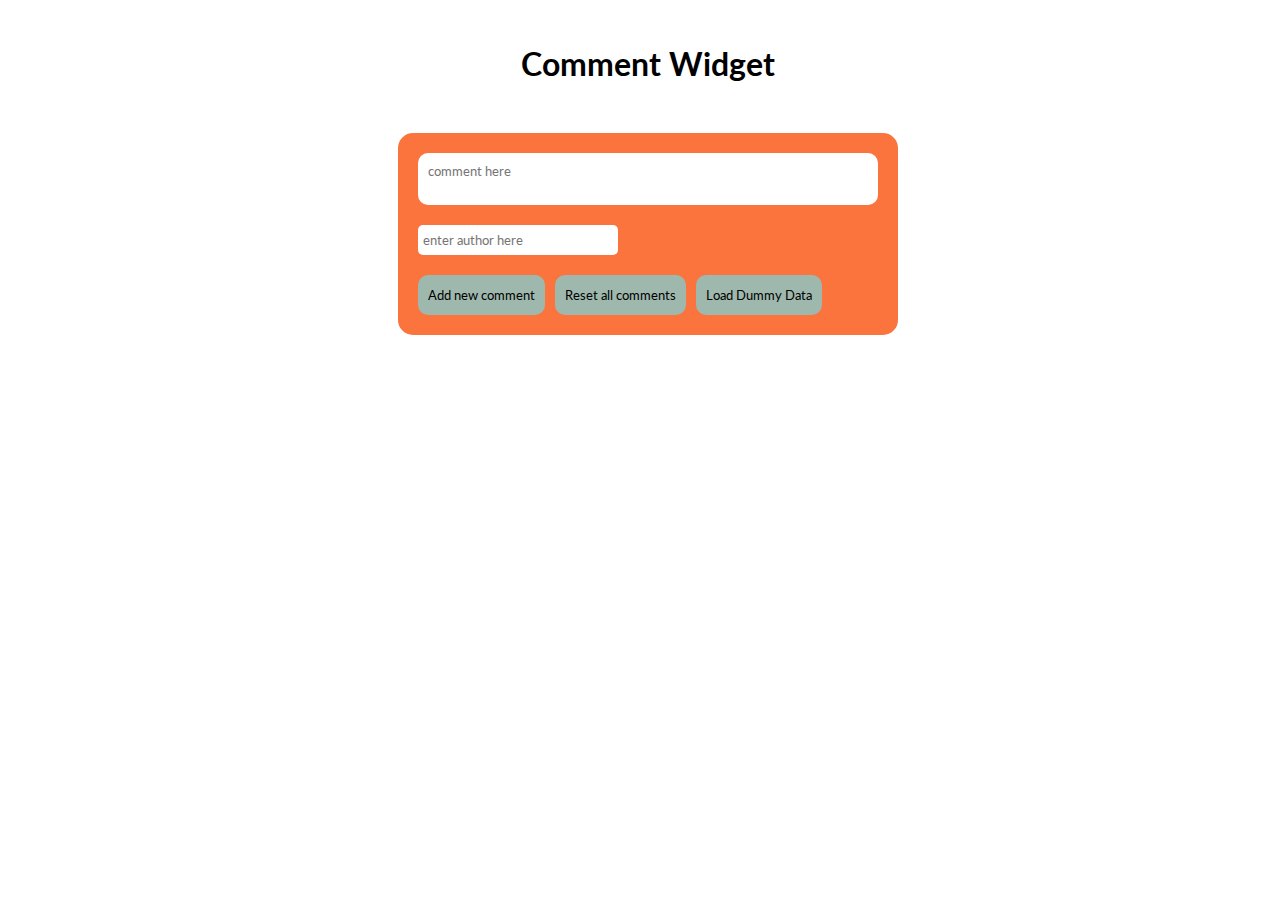
<file: CommentWidget/index.html>
<!DOCTYPE html>
<html lang="en">
<head>
    <meta charset="UTF-8"/>
    <meta name="viewport" content="width=device-width, initial-scale=1.0"/>
    <meta http-equiv="X-UA-Compatible" content="ie=edge"/>
    <link rel="stylesheet" href="index.css"/>
    <link rel="preconnect" href="https://fonts.gstatic.com">
    <link href="https://fonts.googleapis.com/css2?family=Lato&display=swap" rel="stylesheet">
    <title>Comment Widget</title>
</head>
<body>
<div id="app">
    <h1 class="heading">Comment Widget</h1>
    <div class="form-section">
        <form id="add-comment-form" class="comment-input-form">
            <div class="comment-input-section">
                <textarea id="comment-input" class="comment-input-field" placeholder="comment here" rows="2" cols="50"></textarea>
                <input id="author-input" placeholder="enter author here" type="text"/>
            </div>
            <div class="comment-form-cta">
                <button onclick="ViewController.addNewComment()" class="primary-btn">Add new comment</button>
                <button onclick="commentsFactory.setComments([])" class="primary-btn comment-reset-btn">Reset all comments</button>
                <button onclick="commentsFactory.setComments(dummyData)" class="primary-btn">Load Dummy Data</button>
            </div>
        </form>
    </div>
    <div id="comments-section"></div>
</div>
<script src="index.js"></script>
</body>
</html>
</file>
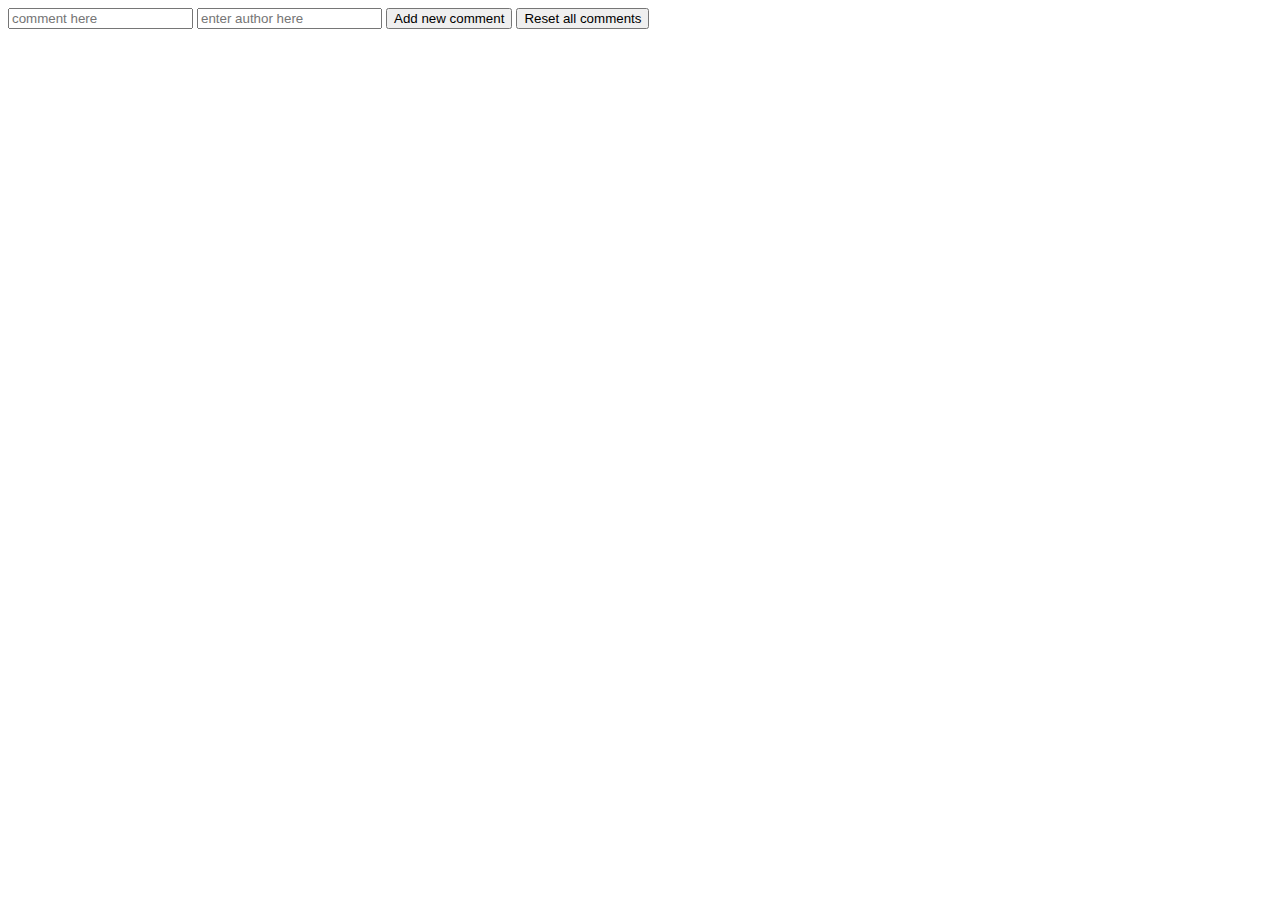
<file: ComponentWidget/index.html>
<!DOCTYPE html>
<html lang="en">
<head>
    <meta charset="UTF-8"/>
    <meta name="viewport" content="width=device-width, initial-scale=1.0"/>
    <meta http-equiv="X-UA-Compatible" content="ie=edge"/>
    <link rel="stylesheet" href="index.css"/>
    <title>Static Template</title>
</head>
<body>
<div id="app">
    <form id="add-comment-form">
        <input id="comment-input" placeholder="comment here" type="text"/>
        <input id="author-input" placeholder="enter author here" type="text"/>
        <button onclick="ViewController.addNewComment()">Add new comment</button>
        <button onclick="commentsFactory.setComments([])">Reset all comments</button>
    </form>

    <div id="comment-display-section"></div>
</div>
<script src="index.js"></script>
</body>
</html>
</file>
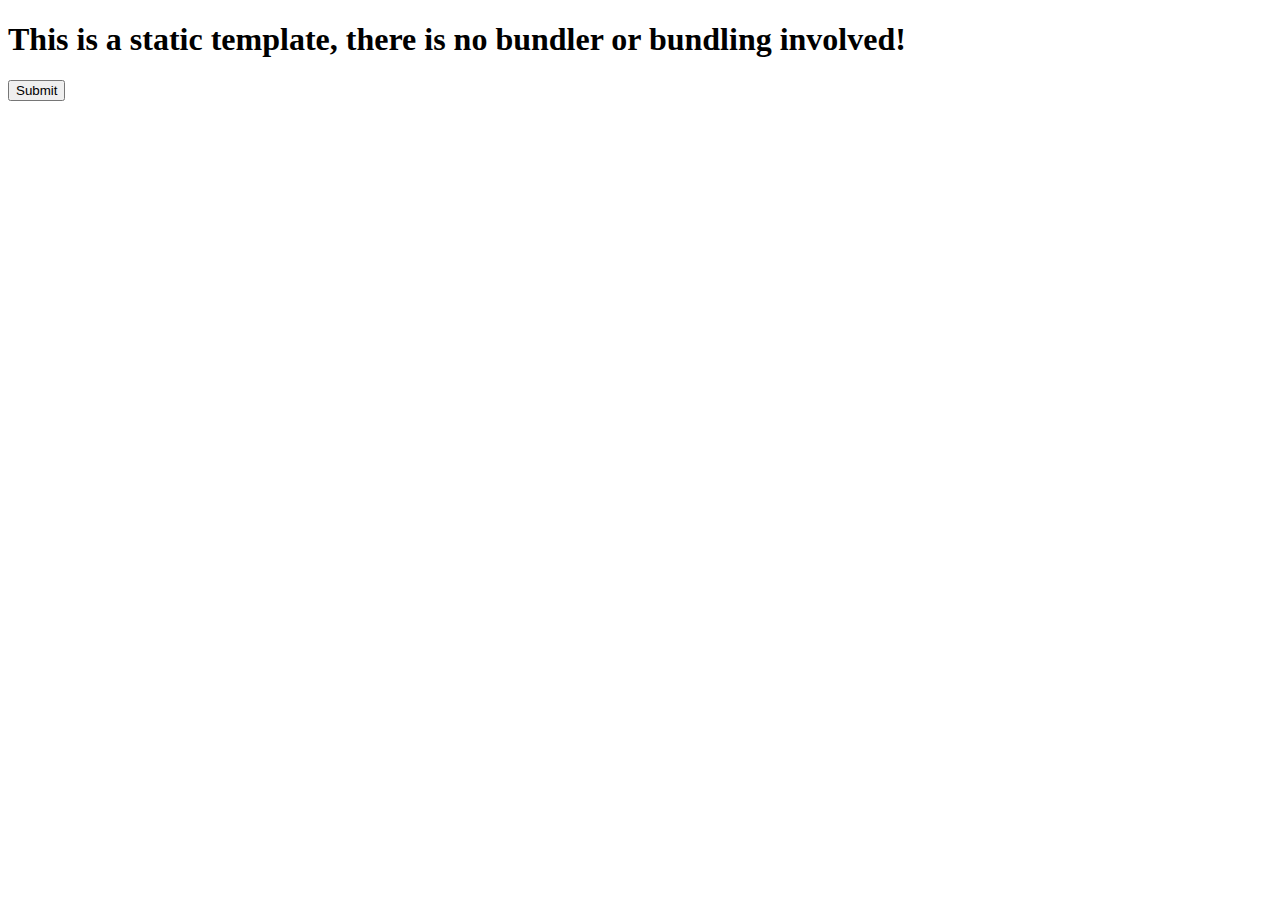
<file: CustomJavascriptEvent/index.html>
<!DOCTYPE html>
<html lang="en">
<head>
    <meta charset="UTF-8" />
    <meta name="viewport" content="width=device-width, initial-scale=1.0" />
    <meta http-equiv="X-UA-Compatible" content="ie=edge" />
    <title>Static Template</title>
</head>
<body>
<h1>
    This is a static template, there is no bundler or bundling involved!
</h1>
<div>
    <button id="submit-btn" onclick="fireCustomEvent()">Submit</button>
    <script>
        let btn = document.getElementById("submit-btn");

        btn.addEventListener("MyOwnEvent", () => {
            console.log("MyOwnEvent got fired!!!");
        });

        function fireCustomEvent() {
            let customEvent = new CustomEvent("MyOwnEvent");
            console.log("hey");
            btn.dispatchEvent(customEvent);
        }
    </script>
</div>
</body>
</html>
</file>
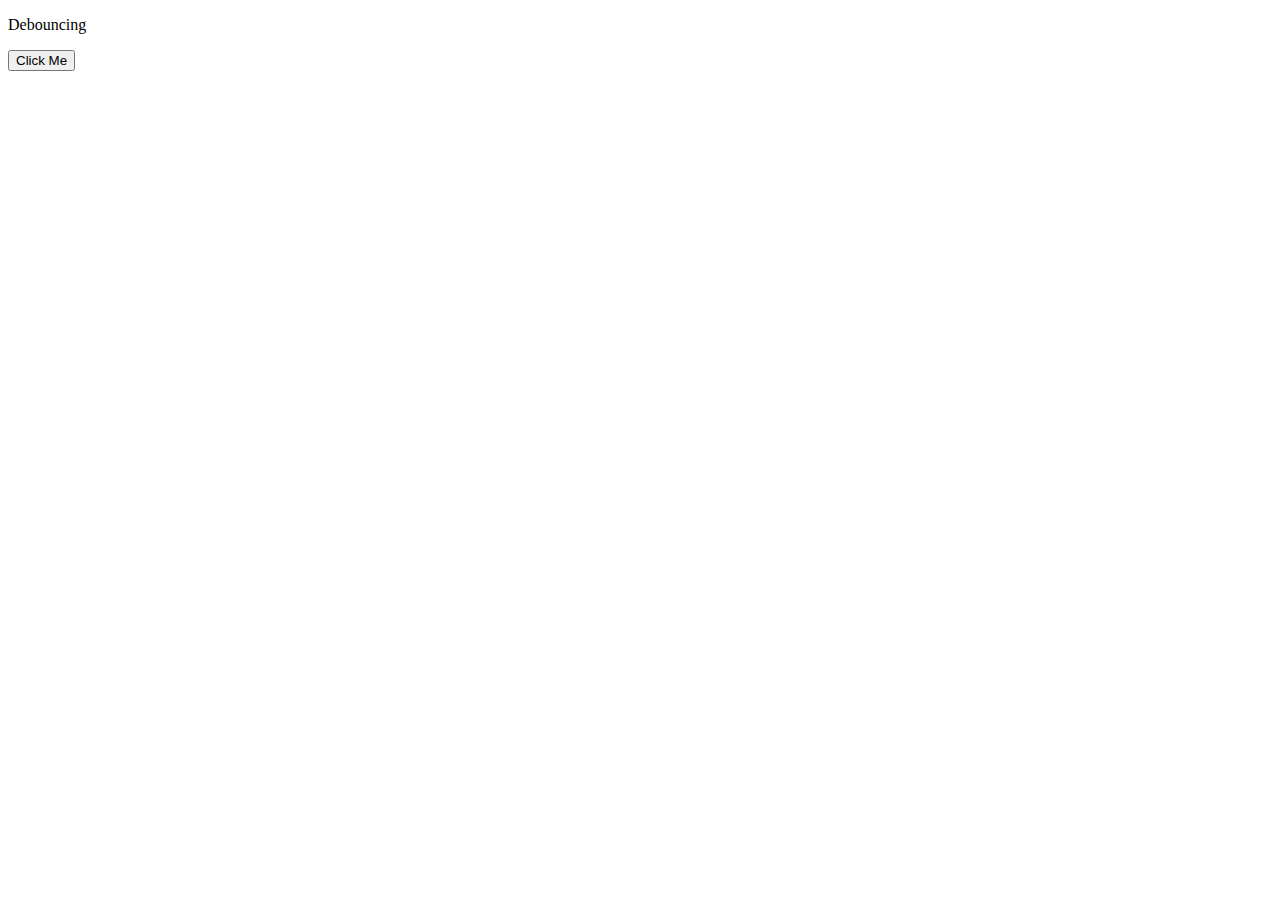
<file: Debouncing/index.html>
<!DOCTYPE html>
<html lang="en">
<head>
    <meta charset="UTF-8">
    <title>Debouncing</title>
</head>
<body>
<p>Debouncing</p>
<button id="click-me">Click Me</button>
<script src="index.js"></script>
</body>
</html>
</file>
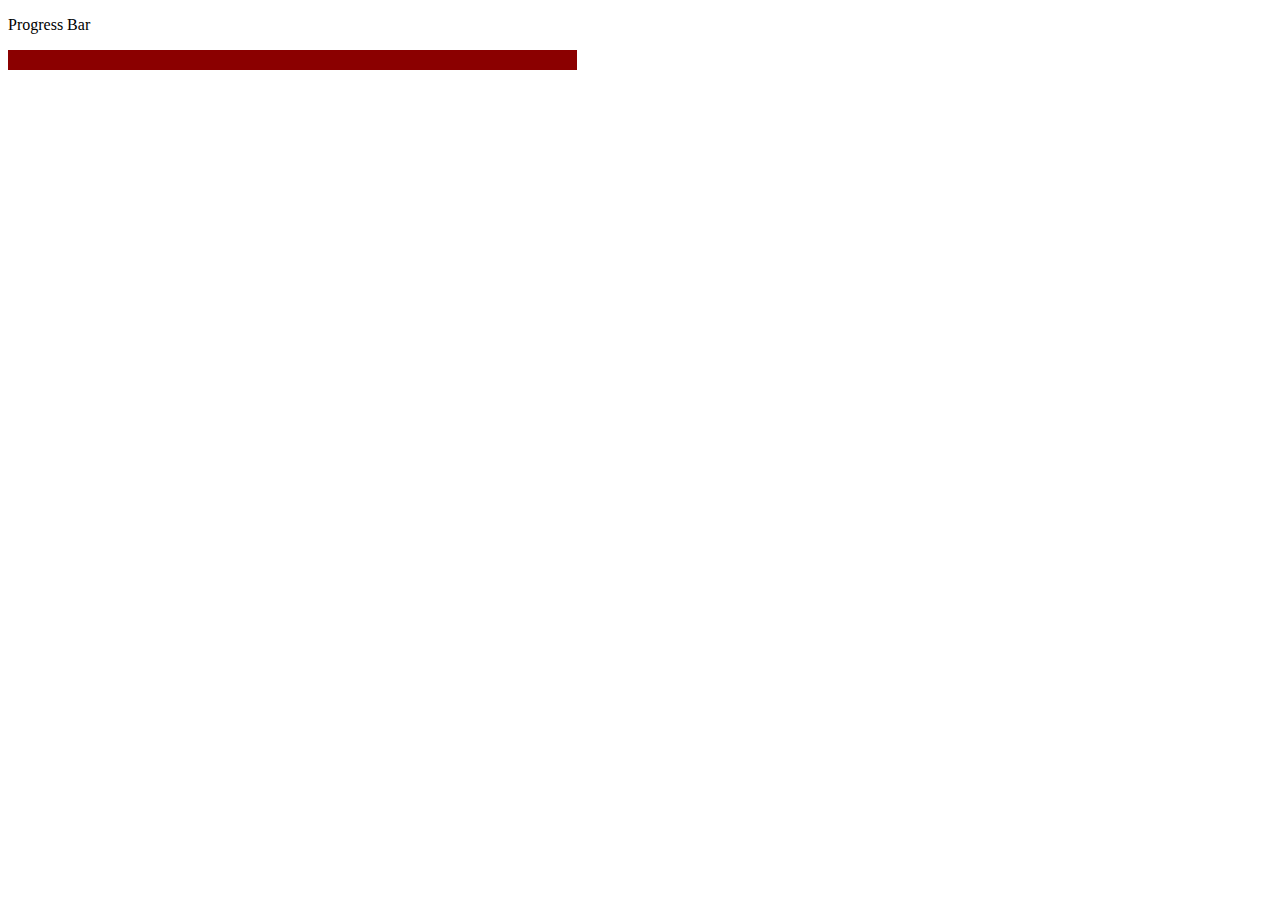
<file: ProgressBar/index.html>
<!DOCTYPE html>
<html lang="en">
<head>
    <link rel="stylesheet" type="text/css" href="index.css">
    <meta charset="UTF-8">
    <title>Progress Bar</title>
</head>
<body>
<p>Progress Bar</p>
<div id="progress-bar" class="progress-bar"></div>
<script src="index.js"></script>
</body>
</html>
</file>
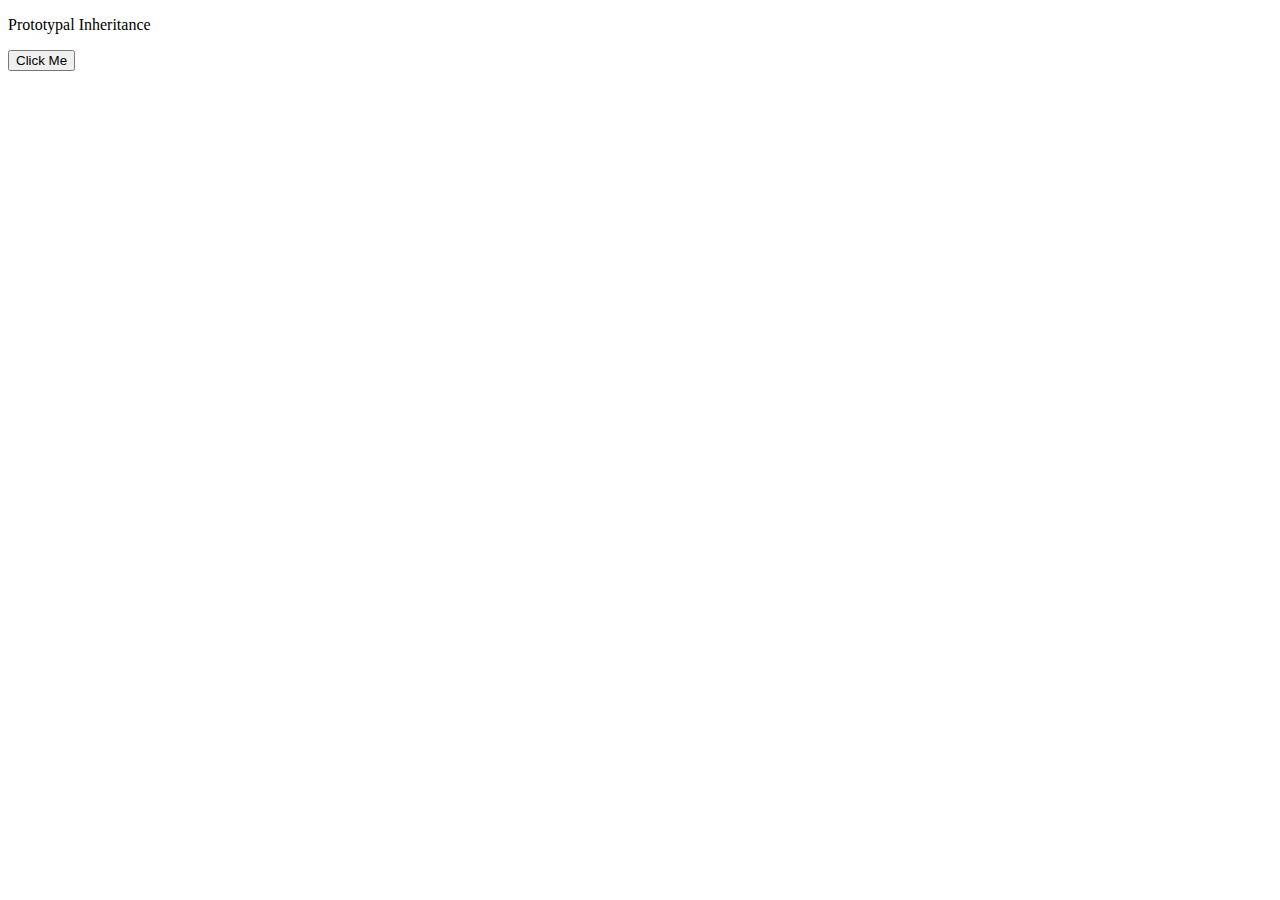
<file: Prototypal Inheritance/index.html>
<!DOCTYPE html>
<html lang="en">
<head>
    <meta charset="UTF-8">
    <title>Prototypal Inheritance</title>
</head>
<body>
<p>Prototypal Inheritance</p>
<button id="click-me">Click Me</button>
<script src="index.js"></script>
</body>
</html>
</file>
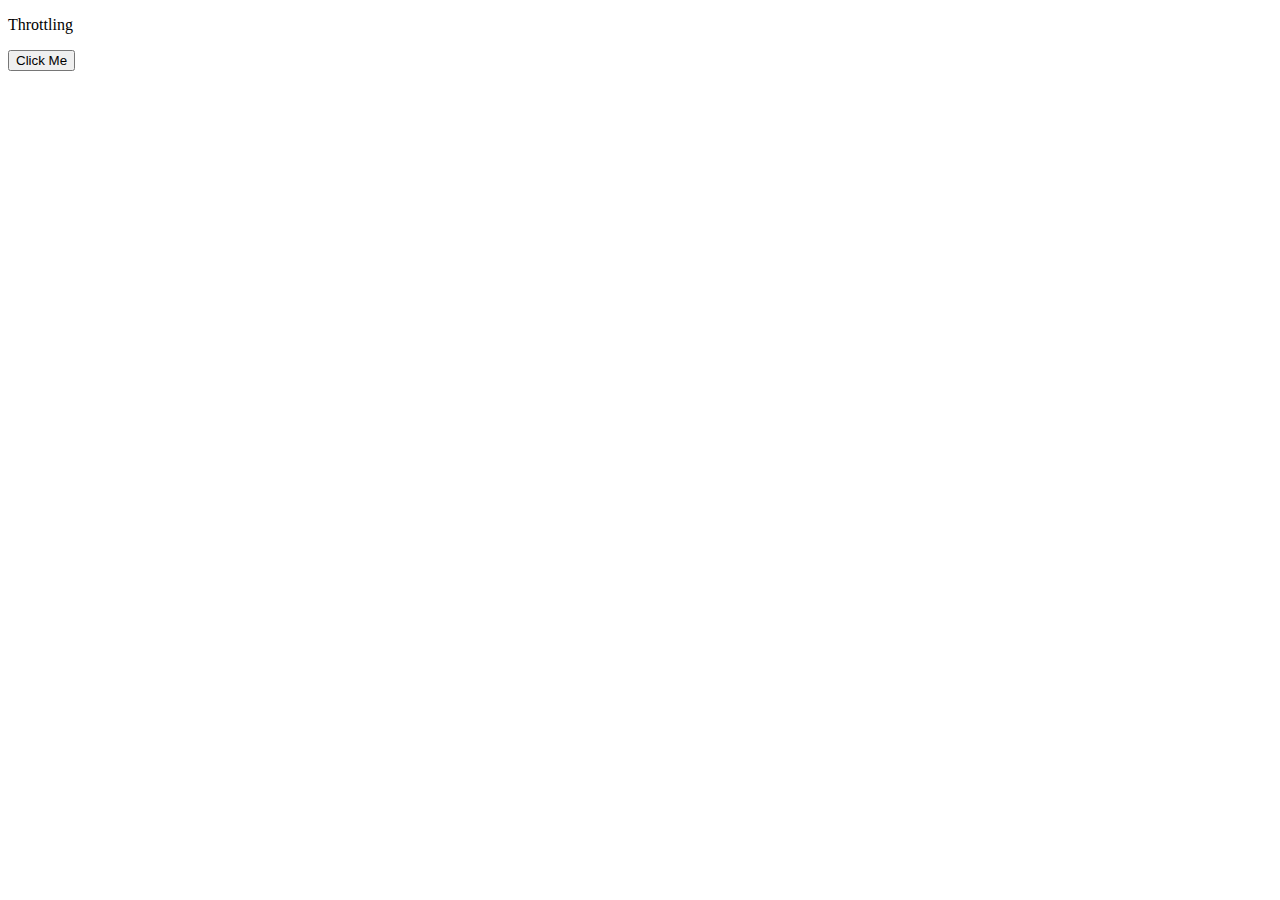
<file: Throttling/index.html>
<!DOCTYPE html>
<html lang="en">
<head>
    <meta charset="UTF-8">
    <title>Throttling</title>
</head>
<body>
<p>Throttling</p>
<button id="click-me">Click Me</button>
<script src="index.js"></script>
</body>
</html>
</file>
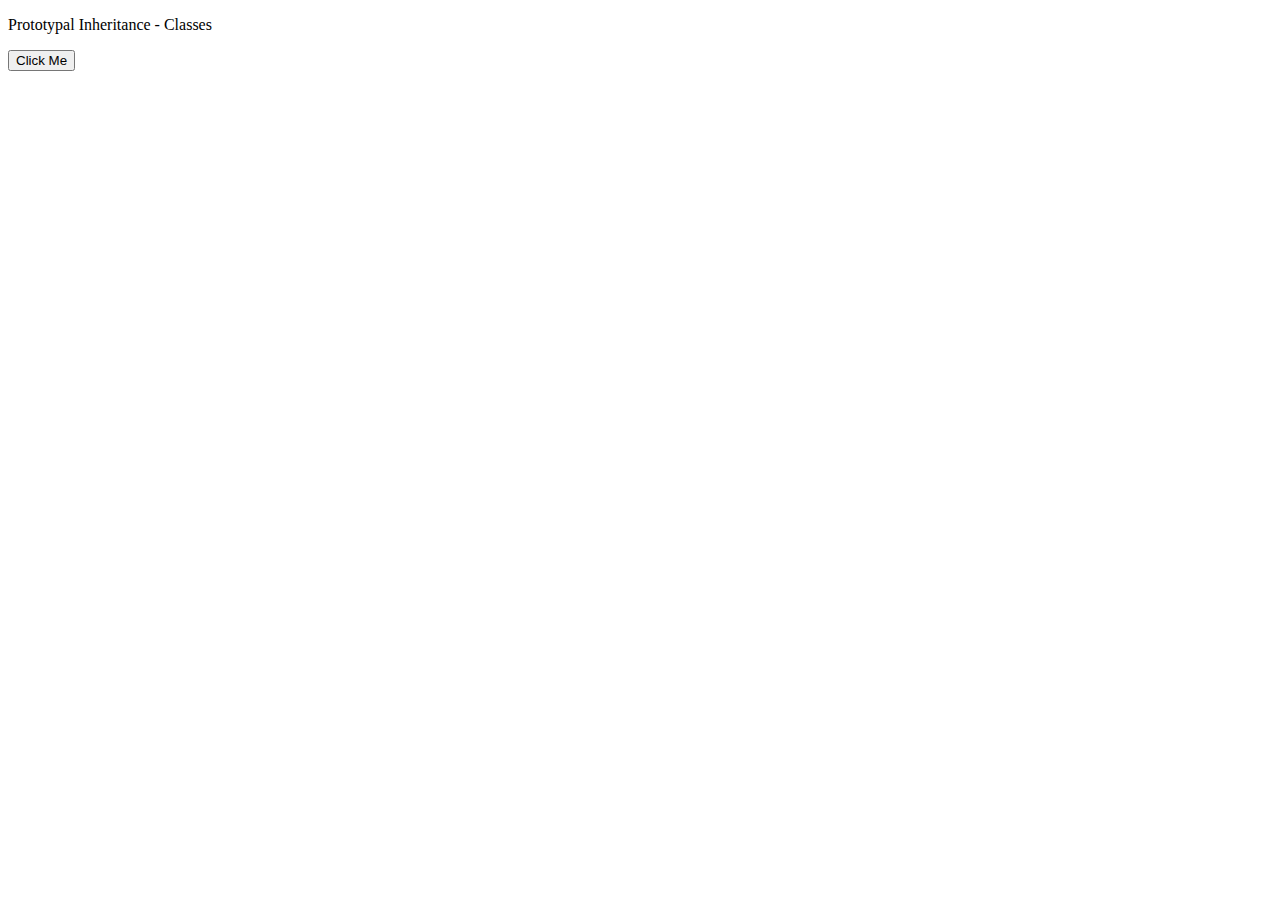
<file: Prototypal Inheritance/using es6 classes/index.html>
<!DOCTYPE html>
<html lang="en">
<head>
    <meta charset="UTF-8">
    <title>Prototypal Inheritance</title>
</head>
<body>
<p>Prototypal Inheritance - Classes</p>
<button id="click-me">Click Me</button>
<script src="index.js"></script>
</body>
</html>
</file>
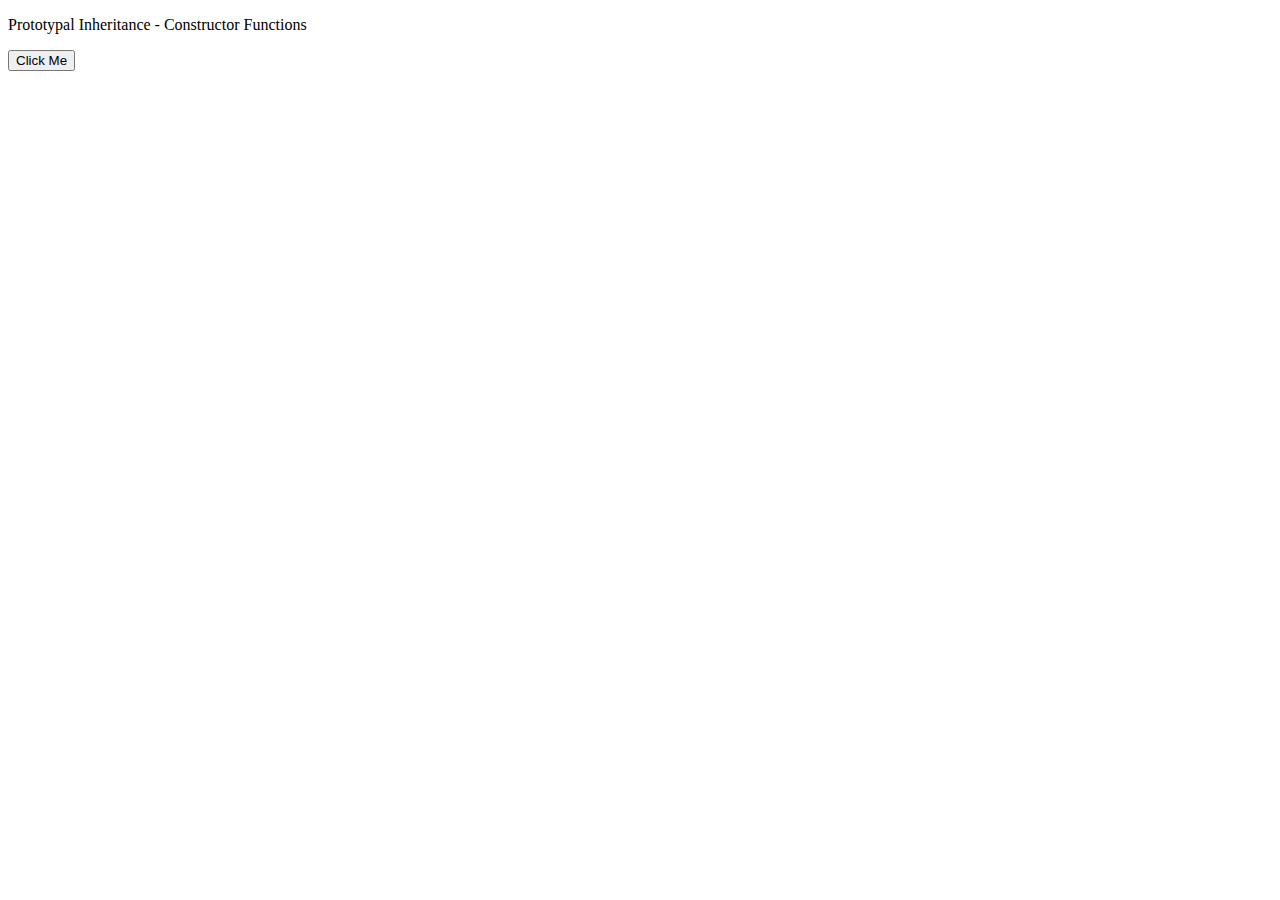
<file: Prototypal Inheritance/using Function Constructor - new ()/index.html>
<!DOCTYPE html>
<html lang="en">
<head>
    <meta charset="UTF-8">
    <title>Prototypal Inheritance</title>
</head>
<body>
<p>Prototypal Inheritance - Constructor Functions</p>
<button id="click-me">Click Me</button>
<script src="index.js"></script>
</body>
</html>
</file>
<file: CommentWidget/index.css>
:root {
    --light-orange: #f58634;
    --orange: #fb743e;
    --dark-blue: #383e56;
    --green1: #c5d7bd;
    --green2: #9fb8ad;
    --fontBaseSize: 16;
}

body{
    width: 100%;
    padding-top: 15px;
    display: flex;
    justify-content: center;
}

#app {
    width: calc(100vh - 200px);
}

* {
    font-family: 'Lato', sans-serif;
    box-sizing: border-box;
}

p {
    margin: 2px 2px;
}

input {
    width: 200px;
    height: 30px;
    outline: none;
    border: none;
    border-radius: 5px;
    padding: 5px 5px;
}

textarea {
    outline: none;
    border: none;
    border-radius: 10px;
    padding: 10px 10px;
}

button {
    cursor: pointer;
    border: none;
    outline: none;
}

.primary-btn {
    padding: 12px 10px;
    border-radius: 10px;
    background: var(--green2);
}

.secondary-btn {
    padding: 5px 10px;
    border-radius: 5px;
    background: var(--green2);
}

.tertiary-btn {
    padding: 2px 5px;
    border-radius: 5px;
    background: var(--green2);
}

.hide {
    display: none;
}

.visible {
    display: block;
}

.size1 {
    font-size: calc(10rem / var(--fontBaseSize));
}

.size2 {
    font-size: calc(12rem / var(--fontBaseSize));
}

.size3 {
    font-size: calc(14rem / var(--fontBaseSize));
}

.size4 {
    font-size: calc(16rem / var(--fontBaseSize));
}


.heading{
    margin-bottom: 50px;
    text-align: center;
}

.form-section {
    display: flex;
    justify-content: center;
}

.comment-input-form {
    background: var(--orange);
    width: 500px;
    border-radius: 15px;
    display: flex;
    flex-direction: column;
    padding: 20px 20px;
    margin-bottom: 30px;
}

.comment-input-section {
    display: flex;
    flex-direction: column;
}

.comment-input-field {
    resize: none;
    margin-bottom: 20px;
}

.comment-form-cta {
    margin-top: 20px;
    display: flex;
    align-items: center;
    justify-content: flex-start;
}

.comment-reset-btn {
    margin-right: 10px;
    margin-left: 10px;
}

.reply-section-view {
    margin-left: 40px;
}

.comment-wrapper {
    margin-bottom: 10px;
}

.comment-btn-section {
    margin-top: 10px;
}

.comment-btn-section > button:first-child {
    margin-right: 10px;
}

.comment-display-section {
    padding: 5px 5px;
    display: flex;
    flex-direction: column;
    background: var(--green1);
    margin-bottom: 10px;
    border-radius: 10px;
    width: 400px;
}

#comments-section > .comment-thread-wrapper {
    margin-top: 40px;
}


.reply-view-wrapper {
    background: var(--light-orange);
    padding: 10px 10px;
    margin-top: 10px;
    border-radius: 10px;
    width: fit-content;
}

.reply-view-wrapper > input:first-child {
    width: 260px;
}

.reply-view-wrapper > input:nth-last-child(2) {
    margin: 0 10px;
    width: 120px;
}

.reply-view-wrapper > span >  button:first-child {
    margin-right: 10px;
}
</file>
<file: ComponentWidget/index.css>
.hide {
    display: none;
}

.visible {
    display: block;
}
</file>
<file: ProgressBar/index.css>
.progress-bar{
    height: 20px;
    width: 10%;
    background: darkred;
}
</file>
